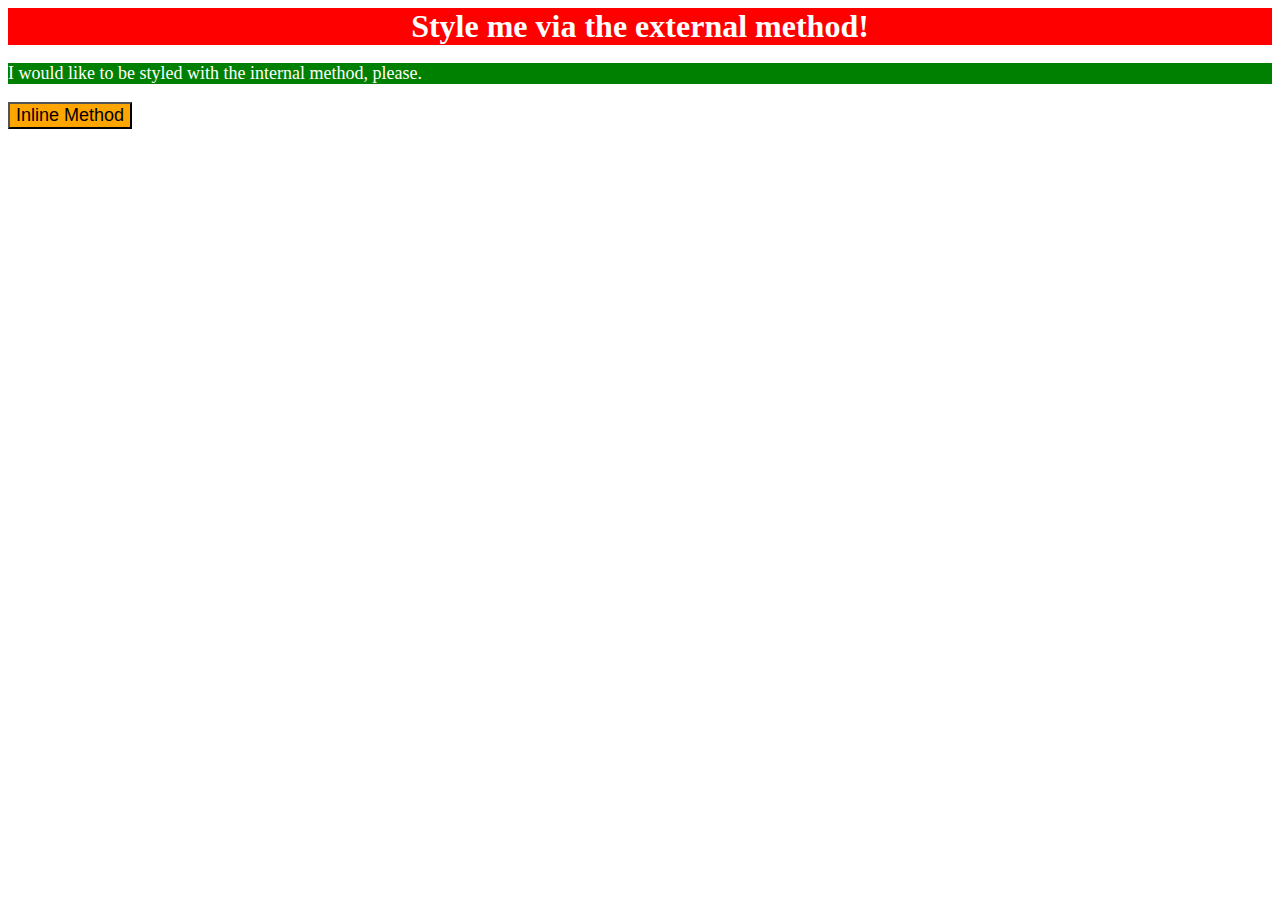
<file: foundations/01-css-methods/index.html>
<!DOCTYPE html>
<html lang="en">
  <head>
    <style>
      p { color: white;
        background-color: green;
        font-size: 18px;

      }
    </style>

    <link rel="stylesheet" href="style.css" />
    <meta charset="UTF-8">
    <meta http-equiv="X-UA-Compatible" content="IE=edge">
    <meta name="viewport" content="width=device-width, initial-scale=1.0">
    <title>Methods for Adding CSS</title>
  </head>
  <body>
    <div>Style me via the external method!</div>
    <p>I would like to be styled with the internal method, please.</p>
    <button style="background-color: orange; font-size: 18px;">Inline Method</button>
  </body>
</html>
</file>
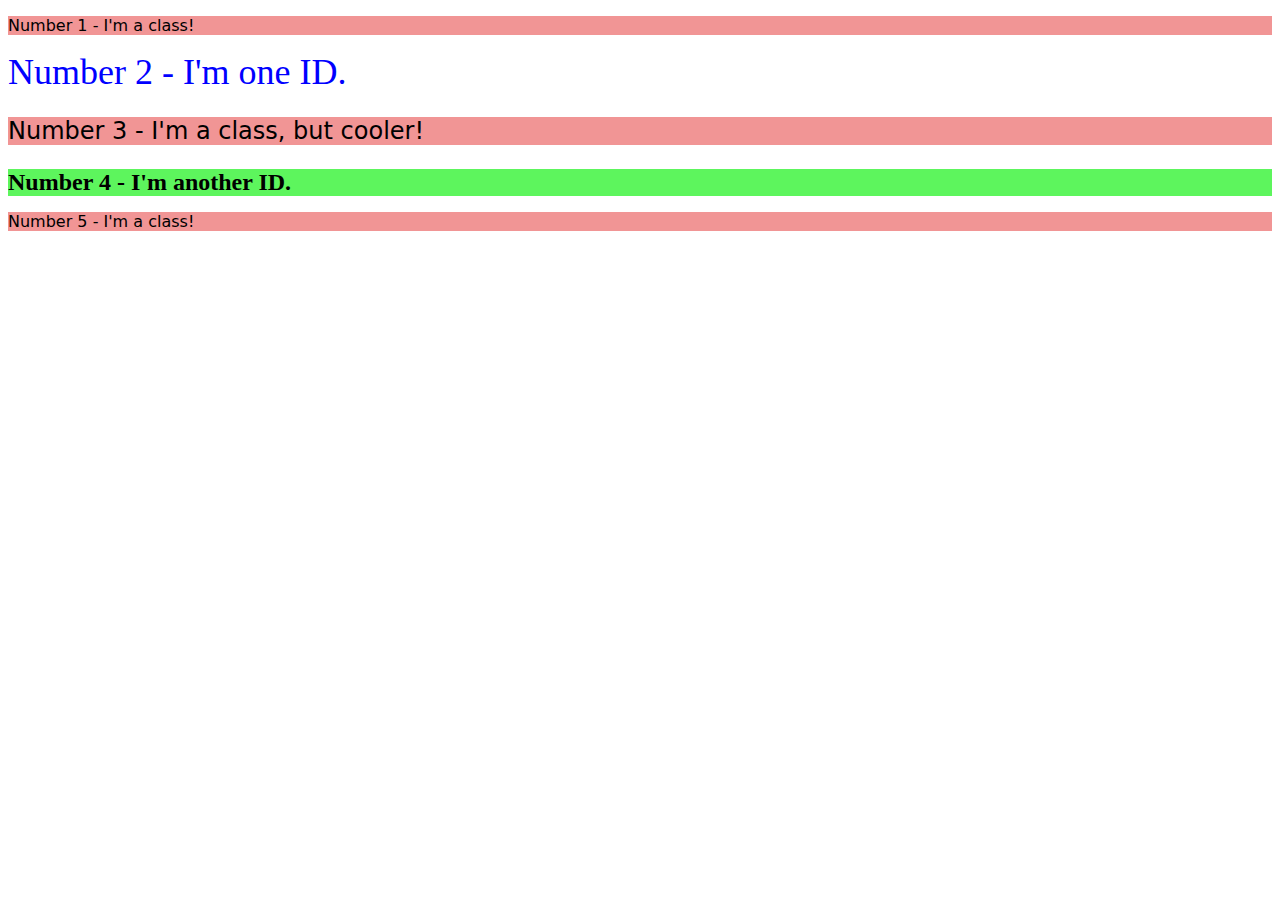
<file: foundations/02-class-id-selectors/index.html>
<!DOCTYPE html>
<html lang="en">
  <head>
    <meta charset="UTF-8">
    <meta http-equiv="X-UA-Compatible" content="IE=edge">
    <meta name="viewport" content="width=device-width, initial-scale=1.0">
    <title>Class and ID Selectors</title>
    <link rel="stylesheet" href="style.css">
  </head>
  <body>
    <p class="step-1">Number 1 - I'm a class!</p>
    <div id="number-2">Number 2 - I'm one ID.</div>
    <p class="step-1 step-3">Number 3 - I'm a class, but cooler!</p>
    <div id="number-4">Number 4 - I'm another ID.</div>
    <p class="step-1">Number 5 - I'm a class!</p>
  </body>
</html>
</file>
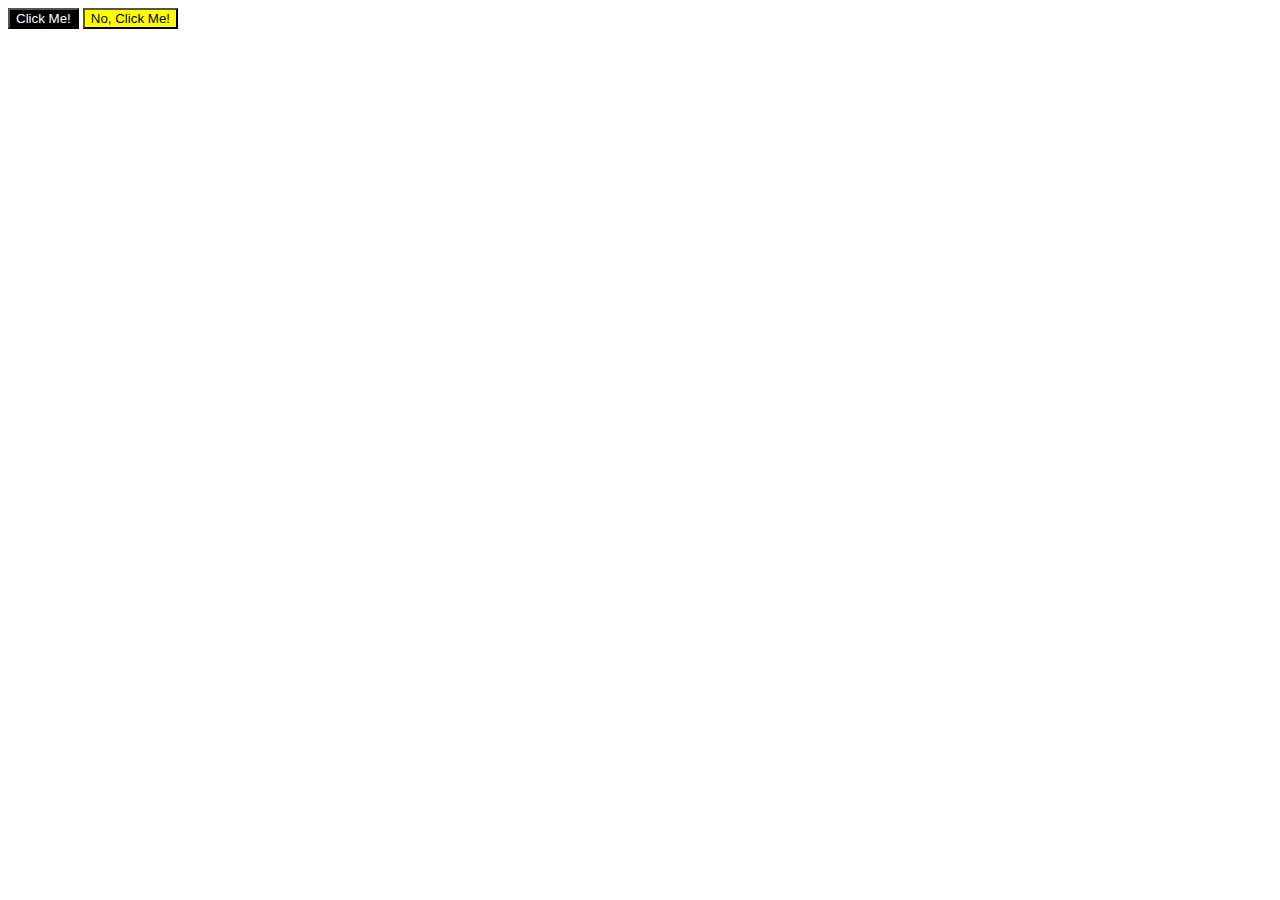
<file: foundations/03-grouping-selectors/index.html>
<!DOCTYPE html>
<html lang="en">
  <head>
    <meta charset="UTF-8">
    <meta http-equiv="X-UA-Compatible" content="IE=edge">
    <meta name="viewport" content="width=device-width, initial-scale=1.0">
    <title>Grouping Selectors</title>
    <link rel="stylesheet" href="style.css">
  </head>
  <body>
    <button class="click-me">Click Me!</button>
    <button class="no-click-me">No, Click Me!</button>
  </body>
</html>
</file>
<file: foundations/01-css-methods/style.css>
div 
{
    color: white;
    background-color: red;
    font-size: 32px;
    font-weight: bold;
    text-align: center;


}
</file>
<file: foundations/02-class-id-selectors/style.css>
.step-1 
{
    background-color: rgb(241, 149, 149);
    font-family: "Verdana", "DejaVu Sans", sans-serif;

}
#number-2
{
    color: blue;
    font-size: 36px;
}
.step-3
{ font-size: 24px;}
#number-4
{ 
    background-color: rgb(93, 245, 93);
font-size: 24px;
font-weight: bold;
}
</file>
<file: foundations/03-grouping-selectors/style.css>
.click-me .no-click-me
{
    font-size: 28px;
    font-family: "Helvetica", "Times New Roman", sans-serif;
}
.click-me
{
    background-color: black;
    color: white;
}
.no-click-me
{
    background-color: yellow;
}
</file>
